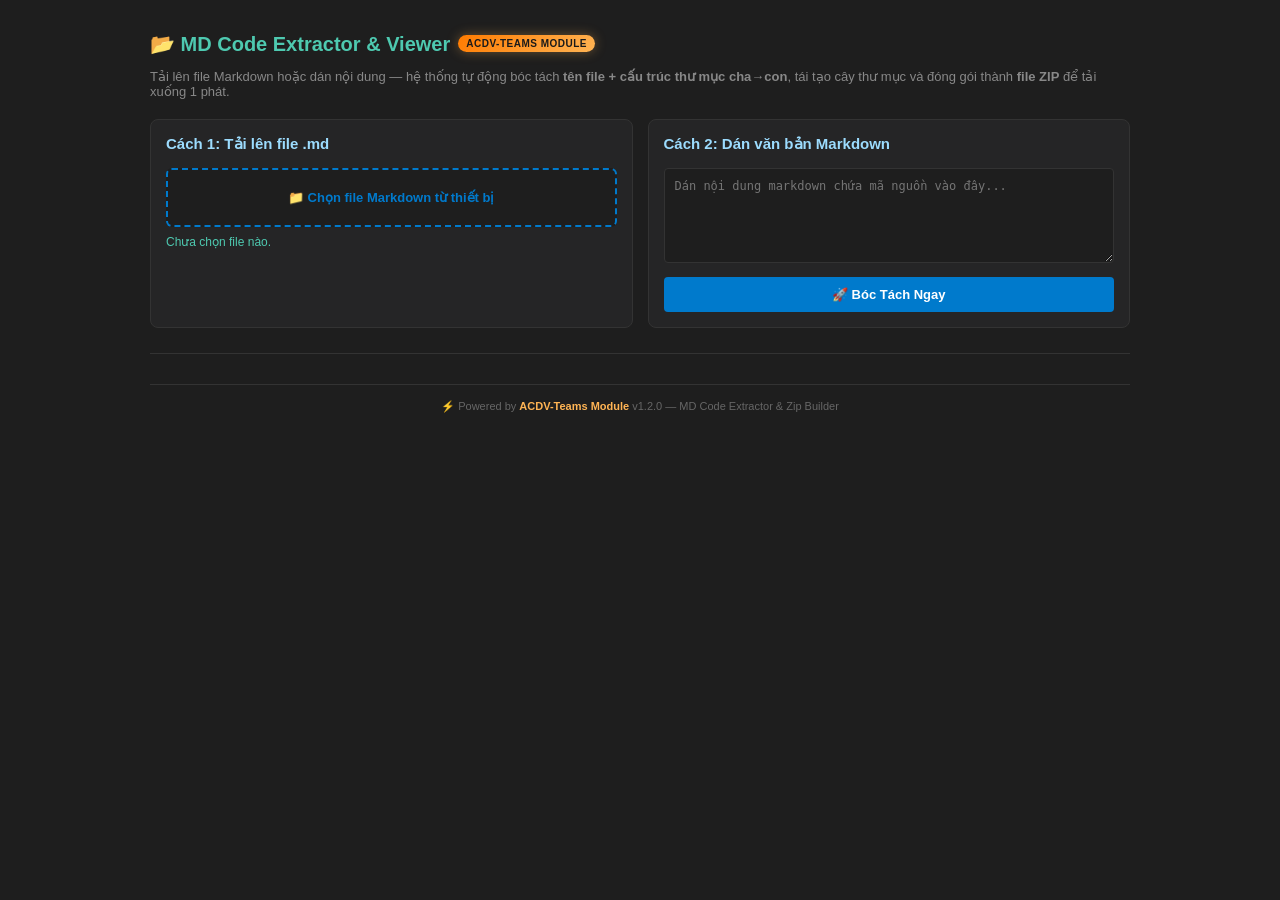
<file: modules/md_parser/web/index.html>
<!DOCTYPE html>
<html lang="vi">
<head>
    <meta charset="UTF-8">
    <meta name="viewport" content="width=device-width, initial-scale=1.0">
    <title>MD Code Extractor & Viewer — ACDV-Teams Module</title>
    <style>
        :root {
            --bg-color: #1e1e1e;
            --panel-bg: #252526;
            --border-color: #333;
            --text-color: #d4d4d4;
            --accent-color: #007acc;
            --accent-hover: #005999;
            --success-color: #2ea44f;
            --card-bg: #2d2d2d;
            --header-bg: #333333;
            --gold: #e6c07b;
            --brand: #ffb454;
        }

        body {
            font-family: -apple-system, BlinkMacSystemFont, "Segoe UI", Roboto, Helvetica, Arial, sans-serif;
            background: var(--bg-color);
            color: var(--text-color);
            margin: 0;
            padding: 15px;
            box-sizing: border-box;
        }

        .container { max-width: 980px; margin: 0 auto; }

        h2 {
            color: #4ec9b0;
            font-size: 20px;
            margin-bottom: 4px;
            display: flex;
            align-items: center;
            gap: 8px;
            flex-wrap: wrap;
        }

        .brand-badge {
            background: linear-gradient(135deg, #ff7b00, #ffb454);
            color: #1a1a1a;
            font-size: 10px;
            font-weight: 900;
            padding: 3px 8px;
            border-radius: 10px;
            letter-spacing: 0.5px;
            text-transform: uppercase;
            box-shadow: 0 0 12px rgba(255, 180, 84, 0.35);
        }

        p.desc { font-size: 13px; color: #888; margin-bottom: 20px; }

        .grid-layout {
            display: grid;
            grid-template-columns: 1fr;
            gap: 15px;
        }
        @media (min-width: 768px) { .grid-layout { grid-template-columns: 1fr 1fr; } }

        .section-box {
            background: var(--panel-bg);
            border: 1px solid var(--border-color);
            padding: 15px;
            border-radius: 8px;
            box-sizing: border-box;
        }
        .section-box h3 { font-size: 15px; margin-top: 0; color: #9cdcfe; }

        .upload-btn-wrapper { position: relative; overflow: hidden; display: block; width: 100%; }
        .upload-btn {
            border: 2px dashed var(--accent-color);
            color: var(--accent-color);
            background-color: var(--bg-color);
            padding: 20px 10px;
            border-radius: 6px;
            font-size: 13px; font-weight: bold;
            width: 100%; text-align: center; cursor: pointer;
            box-sizing: border-box; transition: background 0.2s;
        }
        .upload-btn:hover { background-color: rgba(0, 122, 204, 0.1); }
        .upload-btn-wrapper input[type=file] {
            font-size: 200px; position: absolute; left: 0; top: 0;
            opacity: 0; cursor: pointer; height: 100%; width: 100%;
        }

        textarea {
            width: 100%; height: 95px;
            background: var(--bg-color); color: var(--text-color);
            border: 1px solid var(--border-color);
            padding: 10px; border-radius: 4px; resize: vertical;
            font-family: monospace; font-size: 12px;
            box-sizing: border-box; margin-bottom: 10px;
        }

        button.action-btn {
            background: var(--accent-color); color: white;
            border: none; padding: 10px 15px; border-radius: 4px;
            cursor: pointer; font-weight: bold; font-size: 13px;
            width: 100%; transition: background 0.2s, transform 0.1s;
        }
        button.action-btn:hover { background: var(--accent-hover); }
        button.action-btn:active { transform: scale(0.98); }
        button.action-btn.small { width: auto; padding: 8px 14px; white-space: nowrap; }

        button.zip-btn {
            background: linear-gradient(135deg, #ff7b00, #ffb454);
            color: #1a1a1a; font-weight: 900;
            box-shadow: 0 2px 10px rgba(255, 180, 84, 0.35);
        }
        button.zip-btn:hover { background: linear-gradient(135deg, #ffa500, #ffd580); }
        button.zip-btn:disabled { opacity: 0.5; cursor: wait; }

        .status-msg { margin-top: 8px; font-size: 12px; color: #4ec9b0; word-break: break-all; }

        hr { border: 0; border-top: 1px solid var(--border-color); margin: 25px 0; }

        .results-header {
            display: flex; justify-content: space-between; align-items: center;
            gap: 10px; flex-wrap: wrap; margin-bottom: 15px;
        }
        .results-title { font-size: 16px; color: #4ec9b0; font-weight: bold; }
        .results-meta  { font-size: 12px; color: #888; margin-top: 3px; }

        .folder-tree {
            background: #1a1a1a;
            border: 1px solid var(--border-color);
            border-radius: 6px; padding: 10px 12px; margin-bottom: 15px;
            font-family: monospace; font-size: 12px; color: #c586c0;
            line-height: 1.7; max-height: 180px; overflow-y: auto;
        }
        .folder-tree .tree-root { color: var(--brand); font-weight: bold; }
        .folder-tree .tree-item { color: #9cdcfe; }
        .folder-tree .tree-file { color: var(--gold); }

        .file-card {
            background: var(--card-bg);
            border: 1px solid var(--border-color);
            border-radius: 6px; margin-bottom: 15px; overflow: hidden;
            box-shadow: 0 2px 5px rgba(0,0,0,0.2);
        }
        .file-header {
            background: var(--header-bg); padding: 8px 10px;
            display: flex; justify-content: space-between; align-items: center;
            gap: 8px; font-family: monospace; font-weight: bold;
            font-size: 13px; flex-wrap: wrap;
        }
        .file-icon { flex-shrink: 0; }
        .filename-input {
            flex: 1 1 200px; min-width: 0;
            background: transparent; color: #ce9178;
            border: 1px dashed transparent; border-radius: 4px;
            padding: 4px 6px; font-family: monospace;
            font-size: 13px; font-weight: bold;
            box-sizing: border-box;
            transition: border-color 0.2s, background 0.2s;
        }
        .filename-input:hover { border-color: var(--border-color); }
        .filename-input:focus {
            outline: none; border-color: var(--accent-color);
            background: var(--bg-color); color: var(--gold);
        }

        .btn-group { display: flex; gap: 6px; flex-shrink: 0; }

        pre {
            margin: 0; padding: 12px; overflow-x: auto;
            background: var(--bg-color); color: #9cdcfe;
            font-family: monospace; font-size: 12px; max-height: 350px;
        }

        .copy-btn {
            background: var(--success-color); color: white;
            border: none; padding: 5px 10px; border-radius: 4px;
            font-size: 11px; font-weight: bold; cursor: pointer;
            transition: background 0.2s;
        }
        .copy-btn:hover { background: #238636; }

        .download-btn {
            background: var(--accent-color); color: white;
            border: none; padding: 5px 10px; border-radius: 4px;
            font-size: 11px; font-weight: bold; cursor: pointer;
            transition: background 0.2s;
        }
        .download-btn:hover { background: var(--accent-hover); }

        .footer-brand {
            text-align: center; margin-top: 30px; padding-top: 15px;
            border-top: 1px solid var(--border-color);
            font-size: 11px; color: #666;
        }
        .footer-brand strong { color: var(--brand); }

        /* ================== MODAL (hiện đại) ================== */
        .modal-backdrop {
            position: fixed; inset: 0;
            background: rgba(0, 0, 0, 0.7);
            backdrop-filter: blur(6px);
            -webkit-backdrop-filter: blur(6px);
            display: none;
            align-items: center;
            justify-content: center;
            z-index: 9999;
            padding: 20px;
            opacity: 0;
            transition: opacity 0.2s ease;
        }
        .modal-backdrop.show { display: flex; opacity: 1; }

        .modal-card {
            background: var(--card-bg);
            border: 1px solid var(--border-color);
            border-radius: 14px;
            padding: 28px 24px 20px;
            max-width: 440px; width: 100%;
            text-align: center;
            box-shadow: 0 20px 60px rgba(0, 0, 0, 0.6);
            transform: translateY(-20px) scale(0.95);
            transition: transform 0.25s cubic-bezier(0.34, 1.56, 0.64, 1);
        }
        .modal-backdrop.show .modal-card { transform: translateY(0) scale(1); }

        .modal-card.success { border-color: rgba(46, 164, 79, 0.5); box-shadow: 0 20px 60px rgba(46, 164, 79, 0.15); }
        .modal-card.error   { border-color: rgba(244, 135, 113, 0.5); box-shadow: 0 20px 60px rgba(244, 135, 113, 0.15); }
        .modal-card.warning { border-color: rgba(220, 220, 170, 0.5); box-shadow: 0 20px 60px rgba(220, 220, 170, 0.15); }
        .modal-card.info    { border-color: rgba(0, 122, 204, 0.5);  box-shadow: 0 20px 60px rgba(0, 122, 204, 0.15); }

        .modal-icon {
            font-size: 48px; line-height: 1;
            margin-bottom: 14px; display: inline-block;
        }
        .modal-icon.success { color: var(--success-color); }
        .modal-icon.error   { color: #f48771; }
        .modal-icon.warning { color: #dcdcaa; }
        .modal-icon.info    { color: #4ec9b0; }

        .modal-title {
            font-size: 17px; font-weight: bold;
            color: var(--text-color); margin-bottom: 10px;
        }

        .modal-message {
            font-size: 13px; color: #b0b0b0;
            line-height: 1.6; margin-bottom: 22px;
            word-break: break-word; text-align: left;
        }
        .modal-message code {
            background: var(--bg-color);
            padding: 1px 5px; border-radius: 3px;
            color: var(--gold); font-size: 12px;
        }
        .modal-message pre {
            margin: 8px 0 0; padding: 10px;
            background: var(--bg-color);
            border: 1px solid var(--border-color);
            border-radius: 4px;
            max-height: 200px; overflow: auto;
            font-size: 11px; text-align: left; color: #ce9178;
        }

        .modal-actions {
            display: flex; gap: 10px;
            justify-content: center; flex-wrap: wrap;
        }

        .modal-btn {
            padding: 9px 24px; border: none; border-radius: 6px;
            cursor: pointer; font-weight: bold; font-size: 13px;
            transition: all 0.15s;
        }
        .modal-btn.primary   { background: var(--accent-color); color: white; }
        .modal-btn.primary:hover   { background: var(--accent-hover); }
        .modal-btn.danger    { background: #c72e2e; color: white; }
        .modal-btn.danger:hover    { background: #a02424; }
        .modal-btn.secondary { background: #444; color: var(--text-color); }
        .modal-btn.secondary:hover { background: #555; }

        @media (max-width: 480px) {
            .modal-card { padding: 22px 18px 16px; }
            .modal-icon { font-size: 40px; }
        }
    </style>
</head>
<body>
    <div class="container">
        <h2>
            📂 MD Code Extractor & Viewer
            <span class="brand-badge">ACDV-Teams Module</span>
        </h2>
        <p class="desc">
            Tải lên file Markdown hoặc dán nội dung — hệ thống tự động bóc tách <b>tên file + cấu trúc thư mục cha→con</b>,
            tái tạo cây thư mục và đóng gói thành <b>file ZIP</b> để tải xuống 1 phát.
        </p>

        <div class="grid-layout">
            <div class="section-box">
                <h3>Cách 1: Tải lên file .md</h3>
                <div class="upload-btn-wrapper">
                    <div class="upload-btn">📁 Chọn file Markdown từ thiết bị</div>
                    <input type="file" id="fileInput" accept=".md,.txt,.json,.js" onchange="handleFileSelect(event)">
                </div>
                <div id="fileStatus" class="status-msg">Chưa chọn file nào.</div>
            </div>

            <div class="section-box">
                <h3>Cách 2: Dán văn bản Markdown</h3>
                <textarea id="mdContent" placeholder="Dán nội dung markdown chứa mã nguồn vào đây..."></textarea>
                <button class="action-btn" onclick="parseFromTextarea()">🚀 Bóc Tách Ngay</button>
            </div>
        </div>

        <hr>
        <div id="resultsContainer"></div>

        <div class="footer-brand">
            ⚡ Powered by <strong>ACDV-Teams Module</strong> v1.2.0 — MD Code Extractor &amp; Zip Builder
        </div>
    </div>

    <!-- ============ MODAL ============ -->
    <div class="modal-backdrop" id="modalBackdrop" role="dialog" aria-modal="true">
        <div class="modal-card" id="modalCard">
            <div class="modal-icon" id="modalIcon">ℹ️</div>
            <div class="modal-title" id="modalTitle">Thông báo</div>
            <div class="modal-message" id="modalMessage"></div>
            <div class="modal-actions" id="modalActions"></div>
        </div>
    </div>

<script>
    let currentFiles = [];
    let modalAutoCloseTimer = null;

    /* ================== MODAL ================== */
    function showModal({ type = 'info', title = 'Thông báo', message = '', autoClose = 0, buttons = null }) {
        const backdrop = document.getElementById('modalBackdrop');
        const card = document.getElementById('modalCard');
        const iconEl = document.getElementById('modalIcon');
        const titleEl = document.getElementById('modalTitle');
        const msgEl = document.getElementById('modalMessage');
        const actionsEl = document.getElementById('modalActions');

        const icons = { success: '✅', error: '❌', warning: '⚠️', info: 'ℹ️' };

        iconEl.textContent = icons[type] || icons.info;
        iconEl.className = 'modal-icon ' + type;
        card.className = 'modal-card ' + type;
        titleEl.textContent = title;
        msgEl.innerHTML = message;

        actionsEl.innerHTML = '';
        const btns = buttons || [{ label: 'OK', class: 'primary', onClick: closeModal }];
        btns.forEach(b => {
            const btn = document.createElement('button');
            btn.className = 'modal-btn ' + (b.class || 'primary');
            btn.textContent = b.label;
            btn.onclick = () => { if (b.onClick) b.onClick(); else closeModal(); };
            actionsEl.appendChild(btn);
        });

        backdrop.classList.add('show');

        if (modalAutoCloseTimer) clearTimeout(modalAutoCloseTimer);
        if (autoClose > 0) modalAutoCloseTimer = setTimeout(closeModal, autoClose);

        setTimeout(() => {
            const primary = actionsEl.querySelector('.modal-btn.primary');
            if (primary) primary.focus();
        }, 100);
    }

    function closeModal() {
        if (modalAutoCloseTimer) { clearTimeout(modalAutoCloseTimer); modalAutoCloseTimer = null; }
        document.getElementById('modalBackdrop').classList.remove('show');
    }

    const showSuccess = (msg, title = 'Thành công') => showModal({ type: 'success', title, message: msg, autoClose: 2500 });
    const showError   = (msg, title = 'Lỗi')       => showModal({ type: 'error', title, message: msg });
    const showWarning = (msg, title = 'Cảnh báo')  => showModal({ type: 'warning', title, message: msg });
    const showInfo    = (msg, title = 'Thông báo') => showModal({ type: 'info', title, message: msg, autoClose: 3000 });

    document.addEventListener('keydown', (e) => {
        const backdrop = document.getElementById('modalBackdrop');
        if (!backdrop || !backdrop.classList.contains('show')) return;
        if (e.key === 'Escape') { e.preventDefault(); closeModal(); }
        else if (e.key === 'Enter') {
            e.preventDefault();
            const primary = backdrop.querySelector('.modal-btn.primary');
            if (primary) primary.click();
        }
    });

    document.getElementById('modalBackdrop').addEventListener('click', (e) => {
        if (e.target.id === 'modalBackdrop') closeModal();
    });

    /* ================== ĐỌC ĐẦU VÀO ================== */
    function handleFileSelect(event) {
        const file = event.target.files[0];
        if (!file) return;
        document.getElementById('fileStatus').innerText = `⏳ Đang đọc: ${file.name}...`;
        const reader = new FileReader();
        reader.onload = (e) => {
            document.getElementById('fileStatus').innerText = `✅ Đã đọc xong: ${file.name}`;
            sendToServer(e.target.result);
        };
        reader.onerror = () => {
            showError('Không thể đọc được file này!');
            document.getElementById('fileStatus').innerText = '❌ Lỗi đọc file.';
        };
        reader.readAsText(file);
    }

    function parseFromTextarea() {
        const content = document.getElementById('mdContent').value.trim();
        if (!content) { showWarning('Ô nội dung Markdown đang trống!'); return; }
        sendToServer(content);
    }

    async function sendToServer(content) {
        try {
            const response = await fetch('/api/md_parser/parse', {
                method: 'POST',
                headers: { 'Content-Type': 'application/json' },
                body: JSON.stringify({ content })
            });
            const data = await response.json();
            if (data.ok) renderResults(data.files);
            else {
                const dbg = data.debug
                    ? `<pre>${escapeHtml(JSON.stringify(data.debug, null, 2))}</pre>`
                    : '';
                showError(`${escapeHtml(data.error || 'Không rõ nguyên nhân')}${dbg}`);
            }
        } catch (err) {
            console.error(err);
            showError('Không thể kết nối đến server backend.');
        }
    }

    /* ================== XÂY CÂY THƯ MỤC ================== */
    function buildTree(files) {
        const root = { __files: [], __dirs: {} };
        files.forEach(f => {
            const parts = (f.filename || 'file.txt').split('/');
            let node = root;
            for (let i = 0; i < parts.length - 1; i++) {
                const dir = parts[i];
                if (!node.__dirs[dir]) node.__dirs[dir] = { __files: [], __dirs: {} };
                node = node.__dirs[dir];
            }
            node.__files.push(parts[parts.length - 1]);
        });
        return root;
    }

    function renderTree(node, prefix = '') {
        let html = '';
        Object.keys(node.__dirs).sort().forEach(dir => {
            html += `<div class="tree-item">${prefix}📁 <b>${escapeHtml(dir)}</b>/</div>`;
            html += renderTree(node.__dirs[dir], prefix + '&nbsp;&nbsp;&nbsp;&nbsp;');
        });
        node.__files.sort().forEach(fn => {
            html += `<div class="tree-file">${prefix}📄 ${escapeHtml(fn)}</div>`;
        });
        return html;
    }

    /* ================== RENDER KẾT QUẢ ================== */
    function renderResults(files) {
        currentFiles = (files || []).map(f => ({
            filename: f.filename || 'file_snippet.txt',
            code: f.code || ''
        }));

        const container = document.getElementById('resultsContainer');

        if (currentFiles.length === 0) {
            container.innerHTML = `
                <div class="results-title">🎯 Không tìm thấy file cấu trúc:</div>
                <p style="color: #f48771;">Không tìm thấy khối code hoặc tên file hợp lệ trong nội dung.</p>`;
            return;
        }

        const folderSet = new Set();
        currentFiles.forEach(f => {
            const parts = f.filename.split('/');
            let acc = '';
            for (let i = 0; i < parts.length - 1; i++) {
                acc += (acc ? '/' : '') + parts[i];
                folderSet.add(acc);
            }
        });

        container.innerHTML = `
            <div class="results-header">
                <div>
                    <div class="results-title">🎯 Tìm thấy ${currentFiles.length} file</div>
                    <div class="results-meta">
                        📁 ${folderSet.size} thư mục &nbsp;|&nbsp; ⚡ ACDV-Teams Module
                    </div>
                </div>
                <button class="action-btn small zip-btn" id="zipBtn" onclick="downloadZip()">
                    📦 Tải tất cả (ZIP)
                </button>
            </div>
            <div class="folder-tree">
                <div class="tree-root">📦 acdv-teams-bundle/</div>
                ${renderTree(buildTree(currentFiles))}
            </div>`;

        currentFiles.forEach((file, index) => {
            const card = document.createElement('div');
            card.className = 'file-card';
            card.innerHTML = `
                <div class="file-header">
                    <span class="file-icon">📄</span>
                    <input type="text" class="filename-input" id="filename-${index}"
                        value="${escapeHtml(file.filename)}" spellcheck="false"
                        title="Có thể sửa đường dẫn + tên file"
                        oninput="updateFilename(${index}, this.value)">
                    <div class="btn-group">
                        <button class="copy-btn" onclick="copyCode(this, ${index})">📋 Sao chép</button>
                        <button class="download-btn" onclick="downloadFile(${index})">⬇️ Tải</button>
                    </div>
                </div>
                <pre><code>${escapeHtml(file.code)}</code></pre>`;
            container.appendChild(card);
        });
    }

    function updateFilename(index, value) {
        if (currentFiles[index]) currentFiles[index].filename = value;
    }

    /* ================== COPY ================== */
    function copyCode(btn, index) {
        const file = currentFiles[index];
        if (!file) return;
        navigator.clipboard.writeText(file.code).then(() => {
            const original = btn.innerText;
            btn.innerText = '✅ Đã chép!';
            setTimeout(() => { btn.innerText = original; }, 2000);
        }).catch(err => {
            console.error('Lỗi copy: ', err);
            showError('Trình duyệt chặn quyền Clipboard!');
        });
    }

    /* ================== SANITIZE + MIME ================== */
    function sanitizeFilename(name) {
        return (name || '').trim()
            .replace(/\\/g, '/')
            .replace(/^(\.{1,2}\/)+/, '')
            .replace(/[<>:"|?*\x00-\x1f]/g, '_')
            .replace(/\/+/g, '/');
    }

    function sanitizeSegment(seg) {
        // ✅ KHÔNG strip dấu '.' đầu — giữ .env, .github, .vscode
        return seg.replace(/[<>:"|?*\x00-\x1f]/g, '_')
                  .replace(/[. ]+$/, '')
                  .trim();
    }

    function sanitizeFullPath(name) {
        const parts = sanitizeFilename(name).split('/')
            .map(sanitizeSegment)
            .filter(s => s && s !== '.' && s !== '..')
            .map(s => s.slice(0, 80));
        return parts.join('/').slice(0, 200);
    }

    // ✅ Kiểm tra file có "extension hợp lệ" — bao gồm dotfile
    function hasValidExtension(name) {
        const basename = (name || '').split('/').pop() || '';
        if (/^\.[A-Za-z0-9_\-.]{1,32}$/.test(basename)) return true;
        return /\.[A-Za-z0-9]{1,10}$/.test(basename);
    }

    function getMimeType(filename) {
        const ext = (filename.split('.').pop() || '').toLowerCase();
        const map = {
            js: 'text/javascript', mjs: 'text/javascript', cjs: 'text/javascript',
            jsx: 'text/javascript', ts: 'text/typescript', tsx: 'text/typescript',
            json: 'application/json', html: 'text/html', htm: 'text/html',
            css: 'text/css', scss: 'text/x-scss', less: 'text/x-less',
            md: 'text/markdown', markdown: 'text/markdown',
            py: 'text/x-python', java: 'text/x-java-source',
            c: 'text/x-c', h: 'text/x-c', cpp: 'text/x-c++', hpp: 'text/x-c++',
            cs: 'text/plain', php: 'application/x-httpd-php',
            xml: 'application/xml', svg: 'image/svg+xml',
            yml: 'text/yaml', yaml: 'text/yaml',
            sh: 'application/x-sh', bash: 'application/x-sh',
            sql: 'application/sql', go: 'text/x-go', rs: 'text/x-rust',
            rb: 'text/x-ruby', vue: 'text/plain', svelte: 'text/plain',
            txt: 'text/plain'
        };
        return map[ext] || 'text/plain';
    }

    function triggerDownload(filename, content) {
        const blob = new Blob([content], { type: getMimeType(filename) + ';charset=utf-8' });
        const url = URL.createObjectURL(blob);
        const a = document.createElement('a');
        a.href = url; a.download = filename;
        a.rel = 'noopener';
        document.body.appendChild(a); a.click(); document.body.removeChild(a);
        setTimeout(() => URL.revokeObjectURL(url), 1500);
    }

    function getCurrentFilename(index) {
        const input = document.getElementById(`filename-${index}`);
        return input ? input.value : (currentFiles[index] ? currentFiles[index].filename : '');
    }

    function downloadFile(index) {
        const file = currentFiles[index];
        if (!file) { showError('Không tìm thấy dữ liệu file này!'); return; }
        const input = document.getElementById(`filename-${index}`);
        let name = sanitizeFullPath(getCurrentFilename(index));
        if (!name) name = `file_${index + 1}.txt`;
        if (!hasValidExtension(name)) name += '.txt';
        if (input) input.value = name;
        currentFiles[index].filename = name;
        triggerDownload(name.split('/').pop(), file.code);
    }

    /* ================== TẢI TẤT CẢ (ZIP) ================== */
    async function downloadZip() {
        if (!currentFiles.length) { showWarning('Chưa có file nào để nén!'); return; }

        const payloadFiles = currentFiles.map((f, i) => {
            const input = document.getElementById(`filename-${i}`);
            let name = sanitizeFullPath(input ? input.value : f.filename);
            if (!name) name = `snippets/file_${i + 1}.txt`;
            if (!hasValidExtension(name)) name += '.txt';
            if (input) input.value = name;
            f.filename = name;
            return { filename: name, code: f.code };
        });

        const payloadStr = JSON.stringify({ files: payloadFiles });
        const sizeKB = (payloadStr.length / 1024).toFixed(1);
        console.log(`[ZIP] Payload size: ${sizeKB} KB`);

        if (payloadStr.length > 4.5 * 1024 * 1024) {
            showWarning(
                `Dữ liệu khá lớn (<b>${sizeKB} KB</b>), có thể vượt giới hạn ~5MB của server. ` +
                `Hãy thử bóc tách ít file hơn hoặc chia nhỏ nội dung.`,
                'Cảnh báo kích thước'
            );
        }

        const zipBtn = document.getElementById('zipBtn');
        const origText = zipBtn ? zipBtn.innerHTML : '';
        if (zipBtn) { zipBtn.disabled = true; zipBtn.innerHTML = '⏳ Đang nén...'; }

        try {
            const res = await fetch('/api/md_parser/download_zip', {
                method: 'POST',
                headers: { 'Content-Type': 'application/json' },
                body: payloadStr
            });

            const rawText = await res.text();
            let data;
            try {
                data = JSON.parse(rawText);
            } catch (parseErr) {
                throw new Error(`Server trả về không phải JSON (HTTP ${res.status}): ${rawText.slice(0, 200)}`);
            }

            if (!data.ok) {
                const dbg = data.debug
                    ? `<pre>${escapeHtml(JSON.stringify(data.debug, null, 2))}</pre>`
                    : '';
                showError(
                    `${escapeHtml(data.error || 'Không rõ nguyên nhân')}${dbg}`,
                    'Lỗi nén ZIP'
                );
                return;
            }

            const binary = atob(data.zip_base64);
            const bytes = new Uint8Array(binary.length);
            for (let i = 0; i < binary.length; i++) bytes[i] = binary.charCodeAt(i);
            const blob = new Blob([bytes], { type: 'application/zip' });
            const url = URL.createObjectURL(blob);

            const a = document.createElement('a');
            a.href = url;
            a.download = data.filename || 'acdv-teams-bundle.zip';
            a.rel = 'noopener';
            document.body.appendChild(a); a.click(); document.body.removeChild(a);
            setTimeout(() => URL.revokeObjectURL(url), 2000);

            showSuccess(
                `Đã đóng gói <b>${data.total}</b> file (${(data.size / 1024).toFixed(1)} KB).<br>` +
                `Tên: <code>${escapeHtml(data.filename)}</code><br>` +
                `Branding: <code>${escapeHtml(data.branding || 'ACDV-Teams Module')}</code>`,
                '📦 Tải ZIP thành công'
            );
        } catch (err) {
            console.error(err);
            showError(`Không thể tạo ZIP: ${escapeHtml(err.message || String(err))}`, 'Lỗi kết nối');
        } finally {
            if (zipBtn) { zipBtn.disabled = false; zipBtn.innerHTML = origText; }
        }
    }

    /* ================== UTILS ================== */
    function escapeHtml(text) {
        return String(text)
            .replace(/&/g, "&amp;")
            .replace(/</g, "&lt;")
            .replace(/>/g, "&gt;")
            .replace(/"/g, "&quot;")
            .replace(/'/g, "&#039;");
    }
</script>
</body>
</html>
</file>
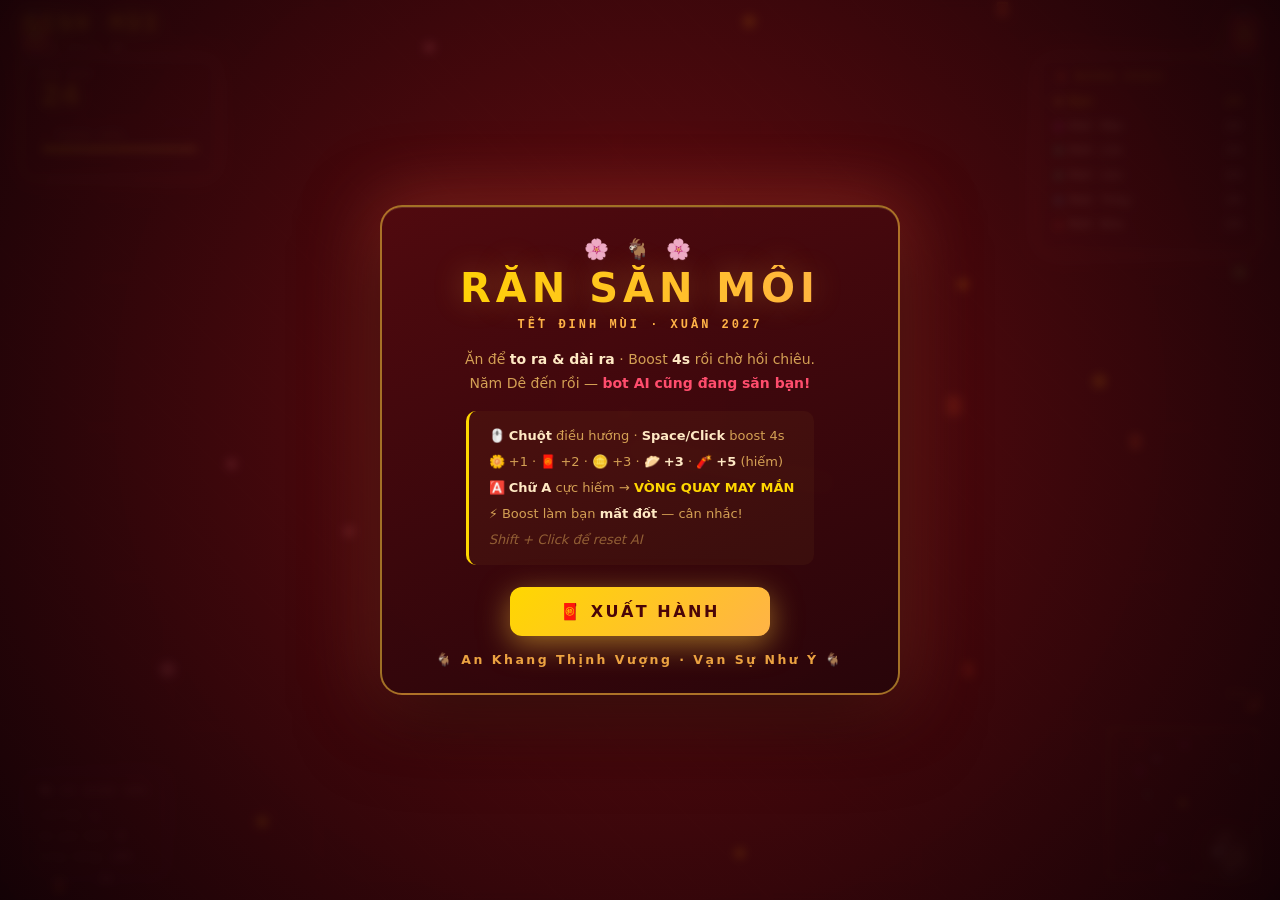
<file: projects/game/static/index.html>
<!DOCTYPE html>
<html lang="vi">
<head>
<meta charset="UTF-8" />
<meta name="viewport" content="width=device-width, initial-scale=1.0, user-scalable=no" />
<title>🧧 Rắn Săn Mồi · Tết Đinh Mùi 2027</title>
<link rel="stylesheet" href="style.css" />
</head>
<body>
  <canvas id="game"></canvas>

  <!-- Trang trí Tết -->
  <div class="lantern lantern-tl">🏮</div>
  <div class="lantern lantern-tr">🏮</div>
  <div class="goat-mascot">🐐</div>

  <div class="tet-logo">
    <div class="tet-mark">ĐINH MÙI</div>
    <div class="tet-sub">XUÂN 2027 🐐</div>
  </div>

  <div id="hud">
    <div class="score-box">
      <span class="label">ĐỘ DÀI</span>
      <span id="scoreVal">0</span>
      <div class="energy-container">
        <span class="energy-label">⚡ TĂNG TỐC</span>
        <div class="energy-track">
          <div class="energy-fill" id="energyFill"></div>
        </div>
        <span class="energy-status" id="energyStatus"></span>
      </div>
    </div>

    <div class="leaderboard">
      <h3>🏮 BẢNG VÀNG</h3>
      <ol id="lbList"></ol>
    </div>

    <div class="brain-box">
      <div class="brain-title">🧠 AI ĐANG HỌC</div>
      <div>Thế hệ: <b id="brainGen">1</b></div>
      <div>Hạ gục bạn: <b id="brainKills">0</b></div>
      <div>Hung hăng: <b id="brainHunt">40%</b></div>
    </div>

    <div class="fps" id="fps">-- FPS</div>
  </div>

  <div id="overlay">
    <div class="panel">
      <div class="blossom-top">🌸 🐐 🌸</div>
      <h1>RẮN SĂN MỒI</h1>
      <p class="subtitle">TẾT ĐINH MÙI · XUÂN 2027</p>
      <p id="overText" class="sub">
        Ăn để <b>to ra & dài ra</b> · Boost <b>4s</b> rồi chờ hồi chiêu.<br>
        Năm Dê đến rồi — <b style="color:#ff4d6d">bot AI cũng đang săn bạn!</b>
      </p>
      <ul class="hints">
        <li>🖱️ <b>Chuột</b> điều hướng · <b>Space/Click</b> boost 4s</li>
        <li>🌼 +1 · 🧧 +2 · 🪙 +3 · 🥟 <b>+3</b> · 🧨 <b>+5</b> (hiếm)</li>
        <li>🅰️ <b>Chữ A</b> cực hiếm → <b style="color:#ffd700">VÒNG QUAY MAY MẮN</b></li>
        <li>⚡ Boost làm bạn <b>mất đốt</b> — cân nhắc!</li>
        <li><i style="opacity:0.55">Shift + Click để reset AI</i></li>
      </ul>
      <button id="startBtn">🧧 XUẤT HÀNH</button>
      <div class="blossom-bottom">🐐 An Khang Thịnh Vượng · Vạn Sự Như Ý 🐐</div>
    </div>
  </div>

  <div id="wheelOverlay" class="wheel-overlay hidden">
    <div class="wheel-panel">
      <h2>🎰 VÒNG QUAY MAY MẮN</h2>
      <p class="wheel-sub">Bạn đã tìm thấy <b style="color:#ffd700">CHỮ A</b> cực hiếm!</p>
      <div class="wheel-container">
        <canvas id="wheelCanvas" width="400" height="400"></canvas>
        <div class="wheel-pointer">▼</div>
      </div>
      <button id="spinBtn">QUAY NGAY 🎁</button>
      <div id="wheelResult" class="wheel-result"></div>
    </div>
  </div>

  <script src="game.js"></script>
</body>
</html>
</file>
<file: projects/game/static/style.css>
* { margin: 0; padding: 0; box-sizing: border-box; }

:root {
  --bg:        #1a0508;
  --panel:     rgba(50, 10, 15, 0.85);
  --gold:      #ffd700;
  --gold-2:    #ffb347;
  --red:       #c8232c;
  --red-hot:   #ff4d6d;
  --pink:      #ff8fb1;
  --text:      #ffe9c4;
  --text-dim:  #d4a054;
  --border:    rgba(255, 200, 60, 0.55);
  --glow-gold: rgba(255, 215, 0, 0.55);
  --glow-red:  rgba(255, 80, 60, 0.5);
}

html, body {
  width: 100%; height: 100%; overflow: hidden;
  background: var(--bg);
  font-family: "Segoe UI", Roboto, system-ui, sans-serif;
  color: var(--text);
  user-select: none;
  -webkit-tap-highlight-color: transparent;
}

#game { display: block; width: 100vw; height: 100vh; cursor: crosshair; }

/* ============ Trang trí Tết ============ */
.lantern {
  position: fixed;
  font-size: 44px;
  filter: drop-shadow(0 0 22px rgba(255, 100, 50, 0.9));
  pointer-events: none;
  animation: swing 3s ease-in-out infinite;
  z-index: 5;
  opacity: 0.9;
}
.lantern-tl { top: 8px; left: 8px; animation-delay: 0s; }
.lantern-tr { top: 8px; right: 8px; animation-delay: 1.5s; }
@keyframes swing {
  0%, 100% { transform: rotate(-6deg); }
  50%      { transform: rotate(6deg); }
}

.goat-mascot {
  position: fixed;
  bottom: 18px; right: 22px;
  font-size: 46px;
  filter: drop-shadow(0 0 20px rgba(255, 180, 60, 0.7));
  pointer-events: none;
  z-index: 5;
  animation: bob 2.4s ease-in-out infinite;
}
@keyframes bob {
  0%, 100% { transform: translateY(0) rotate(-4deg); }
  50%      { transform: translateY(-10px) rotate(4deg); }
}

.tet-logo {
  position: fixed;
  top: 14px; left: 24px;
  z-index: 6;
  pointer-events: none;
  font-family: "Courier New", monospace;
}
.tet-mark {
  font-size: 22px; font-weight: 900;
  letter-spacing: 4px;
  color: var(--gold);
  text-shadow: 0 0 14px var(--gold), 0 0 28px var(--glow-gold);
  line-height: 1;
}
.tet-sub {
  font-size: 9.5px; letter-spacing: 3px;
  color: var(--text-dim);
  margin-top: 5px; font-weight: 800;
}

/* ============ HUD ============ */
#hud { position: fixed; inset: 0; pointer-events: none; }

.score-box {
  position: absolute;
  top: 58px; left: 22px;
  background: var(--panel);
  border: 1.5px solid var(--border);
  border-radius: 12px;
  padding: 10px 18px;
  backdrop-filter: blur(10px);
  display: flex; flex-direction: column;
  box-shadow:
    0 0 26px var(--glow-red),
    inset 0 1px 0 rgba(255, 230, 150, 0.12);
  min-width: 195px;
}
.score-box .label {
  font-size: 9px; letter-spacing: 3px;
  color: var(--text-dim); font-weight: 800;
}
#scoreVal {
  font-size: 32px; font-weight: 900;
  color: var(--gold);
  text-shadow: 0 0 18px var(--glow-gold);
  line-height: 1.1;
  font-family: "Courier New", monospace;
}

/* Energy bar */
.energy-container {
  margin-top: 8px;
  padding-top: 8px;
  border-top: 1px solid rgba(255, 200, 60, 0.2);
}
.energy-label {
  font-size: 9px; letter-spacing: 2.5px;
  color: var(--text-dim); font-weight: 800;
  display: block; margin-bottom: 4px;
}
.energy-track {
  width: 100%; height: 8px;
  background: rgba(255, 200, 60, 0.1);
  border-radius: 4px; overflow: hidden;
  border: 1px solid rgba(255, 200, 60, 0.25);
}
.energy-fill {
  height: 100%; width: 100%;
  background: linear-gradient(90deg, var(--gold), var(--gold-2));
  box-shadow: 0 0 10px var(--glow-gold);
  transition: width 0.05s linear;
  border-radius: 3px;
}
.energy-fill.cooldown {
  background: linear-gradient(90deg, var(--red-hot), #ff8c42);
  box-shadow: 0 0 10px var(--glow-red);
}
.energy-status {
  font-size: 9px; letter-spacing: 1.5px;
  color: var(--red-hot); font-weight: 700;
  margin-top: 3px; display: block; min-height: 11px;
}

.leaderboard {
  position: absolute;
  top: 58px; right: 22px;
  min-width: 220px;
  background: var(--panel);
  border: 1.5px solid rgba(255, 200, 60, 0.4);
  border-radius: 12px;
  padding: 12px 16px 14px;
  backdrop-filter: blur(10px);
  box-shadow: 0 0 26px var(--glow-red);
}
.leaderboard h3 {
  font-size: 10px; letter-spacing: 2.5px;
  color: var(--gold); margin-bottom: 8px; font-weight: 800;
}
#lbList {
  list-style: none; font-size: 13px; line-height: 1.9;
  font-family: "Courier New", monospace;
}
#lbList li {
  display: flex; justify-content: space-between;
  gap: 12px; color: var(--text); font-weight: 600;
}
#lbList li .dot {
  width: 7px; height: 7px; border-radius: 50%;
  display: inline-block; margin-right: 7px;
  vertical-align: middle;
  box-shadow: 0 0 8px currentColor;
}
#lbList li.me {
  color: var(--gold); font-weight: 900;
  text-shadow: 0 0 8px var(--glow-gold);
}

.brain-box {
  position: absolute;
  bottom: 22px; left: 22px;
  background: var(--panel);
  border: 1.5px solid rgba(200, 100, 200, 0.35);
  border-radius: 12px;
  padding: 10px 16px;
  font-size: 11px;
  line-height: 1.85;
  color: var(--text-dim);
  backdrop-filter: blur(10px);
  box-shadow: 0 0 24px rgba(200, 100, 200, 0.18);
  font-family: "Courier New", monospace;
}
.brain-box .brain-title {
  font-size: 10px; letter-spacing: 2px;
  color: var(--pink); font-weight: 800; margin-bottom: 4px;
}
.brain-box b { color: var(--pink); font-weight: 900; }

.fps {
  position: absolute;
  bottom: 195px; right: 22px;
  font-family: "Courier New", monospace;
  font-size: 10px; font-weight: 800;
  color: rgba(255, 215, 0, 0.7);
  background: rgba(20, 4, 8, 0.7);
  padding: 3px 9px;
  border-radius: 5px;
  pointer-events: none;
  letter-spacing: 1px;
  border: 1px solid rgba(255, 200, 60, 0.22);
}

/* ============ Overlay ============ */
#overlay {
  position: fixed; inset: 0;
  display: flex; align-items: center; justify-content: center;
  background:
    radial-gradient(circle at 50% 45%, rgba(120, 15, 20, 0.85), rgba(20, 2, 6, 0.97)),
    repeating-linear-gradient(45deg, transparent 0 20px, rgba(255, 200, 80, 0.03) 20px 21px);
  backdrop-filter: blur(4px);
  transition: opacity 0.3s, visibility 0.3s;
  z-index: 20;
}
#overlay.hidden { opacity: 0; visibility: hidden; pointer-events: none; }

.panel {
  text-align: center;
  padding: 30px 48px 26px;
  border-radius: 22px;
  background: linear-gradient(160deg, rgba(80, 10, 15, 0.96), rgba(40, 5, 10, 0.96));
  border: 2px solid var(--border);
  box-shadow:
    0 24px 80px rgba(0, 0, 0, 0.7),
    0 0 70px var(--glow-red),
    inset 0 1px 0 rgba(255, 230, 150, 0.14);
  max-width: 520px;
  position: relative;
  animation: pop 0.4s cubic-bezier(0.34, 1.56, 0.64, 1);
}
@keyframes pop {
  from { transform: scale(0.9); opacity: 0; }
  to   { transform: scale(1); opacity: 1; }
}

.blossom-top, .blossom-bottom {
  letter-spacing: 5px;
  opacity: 0.9;
}
.blossom-top { font-size: 20px; margin-bottom: 4px; }
.blossom-bottom {
  margin-top: 16px;
  font-size: 12.5px;
  letter-spacing: 2.5px;
  color: var(--gold-2);
  font-weight: 800;
}

.panel h1 {
  font-size: 40px; letter-spacing: 5px;
  margin: 4px 0 6px;
  background: linear-gradient(90deg, var(--gold), var(--gold-2), var(--gold));
  background-size: 200% auto;
  -webkit-background-clip: text; background-clip: text;
  color: transparent;
  animation: shine 3s linear infinite;
  font-weight: 900;
  text-shadow: 0 0 30px rgba(255, 180, 60, 0.3);
}
@keyframes shine { to { background-position: 200% center; } }

.subtitle {
  color: var(--gold-2); font-size: 12px;
  letter-spacing: 3px; margin-bottom: 16px; font-weight: 800;
  font-family: "Courier New", monospace;
}

.panel .sub {
  color: var(--text-dim); font-size: 14px;
  line-height: 1.65; margin-bottom: 16px;
}
.panel .sub b { color: var(--text); }

.hints {
  list-style: none; text-align: left; display: inline-block;
  margin-bottom: 22px; font-size: 13px;
  color: var(--text-dim); line-height: 2;
  background: rgba(255, 200, 60, 0.04);
  padding: 12px 20px;
  border-radius: 10px;
  border-left: 3px solid var(--gold);
}
.hints b { color: var(--text); }

#startBtn {
  font-family: inherit;
  font-size: 16px; font-weight: 900;
  letter-spacing: 2.5px;
  padding: 15px 50px;
  border: none; border-radius: 12px;
  color: #4a0508;
  background: linear-gradient(135deg, var(--gold), var(--gold-2));
  cursor: pointer;
  transition: transform 0.14s, box-shadow 0.14s;
  box-shadow: 0 8px 30px rgba(255, 200, 60, 0.5);
}
#startBtn:hover {
  transform: translateY(-2px) scale(1.04);
  box-shadow: 0 12px 40px rgba(255, 200, 60, 0.7);
}
#startBtn:active { transform: scale(0.97); }

/* ============ Wheel ============ */
.wheel-overlay {
  position: fixed; inset: 0; z-index: 30;
  display: flex; align-items: center; justify-content: center;
  background: radial-gradient(circle, rgba(120, 15, 20, 0.94), rgba(20, 2, 6, 0.98));
  backdrop-filter: blur(6px);
}
.wheel-overlay.hidden { display: none; }

.wheel-panel {
  background: linear-gradient(160deg, rgba(80, 10, 15, 0.97), rgba(40, 5, 10, 0.97));
  border: 2px solid rgba(255, 200, 60, 0.7);
  border-radius: 22px;
  padding: 22px 40px 26px;
  text-align: center;
  box-shadow:
    0 20px 80px rgba(0, 0, 0, 0.75),
    0 0 60px rgba(255, 180, 60, 0.4);
  animation: pop 0.4s cubic-bezier(0.34, 1.56, 0.64, 1);
}
.wheel-panel h2 {
  font-size: 24px; color: var(--gold);
  text-shadow: 0 0 22px var(--glow-gold);
  margin-bottom: 6px; letter-spacing: 2px;
  font-family: "Courier New", monospace;
}
.wheel-sub { color: var(--text-dim); font-size: 13px; margin-bottom: 16px; }
.wheel-container {
  position: relative;
  width: 400px; height: 400px;
  margin: 0 auto 16px;
  max-width: 80vw; max-height: 80vw;
}
#wheelCanvas {
  display: block; width: 100%; height: 100%;
  filter: drop-shadow(0 0 30px rgba(255, 180, 60, 0.55));
}
.wheel-pointer {
  position: absolute; top: -22px; left: 50%;
  transform: translateX(-50%);
  font-size: 38px; color: var(--gold);
  filter: drop-shadow(0 0 12px var(--gold));
  pointer-events: none;
}
#spinBtn {
  font-family: inherit;
  font-size: 15px; font-weight: 900;
  letter-spacing: 2.5px; padding: 14px 46px;
  border: none; border-radius: 12px;
  color: #4a0508;
  background: linear-gradient(135deg, var(--gold), var(--gold-2));
  cursor: pointer;
  box-shadow: 0 8px 30px rgba(255, 200, 60, 0.55);
  transition: transform 0.14s;
}
#spinBtn:hover:not(:disabled) { transform: scale(1.05); }
#spinBtn:disabled { opacity: 0.5; cursor: not-allowed; }

.wheel-result {
  margin-top: 12px;
  font-size: 19px; font-weight: 900;
  color: var(--gold); min-height: 26px;
  text-shadow: 0 0 14px var(--glow-gold);
  font-family: "Courier New", monospace;
}

@media (max-width: 640px) {
  .leaderboard { display: none; }
  .brain-box { font-size: 10px; padding: 8px 12px; }
  .panel { padding: 22px 20px 20px; }
  .panel h1 { font-size: 26px; letter-spacing: 3px; }
  .tet-mark { font-size: 16px; }
  .tet-sub { font-size: 8px; }
  .score-box { left: 18px; top: 50px; padding: 8px 14px; min-width: 160px; }
  #scoreVal { font-size: 24px; }
  .lantern { font-size: 30px; }
  .goat-mascot { font-size: 34px; }
  .wheel-panel { padding: 16px 16px 20px; }
  .wheel-panel h2 { font-size: 18px; }
  #spinBtn { font-size: 13px; padding: 12px 32px; }
}
</file>
